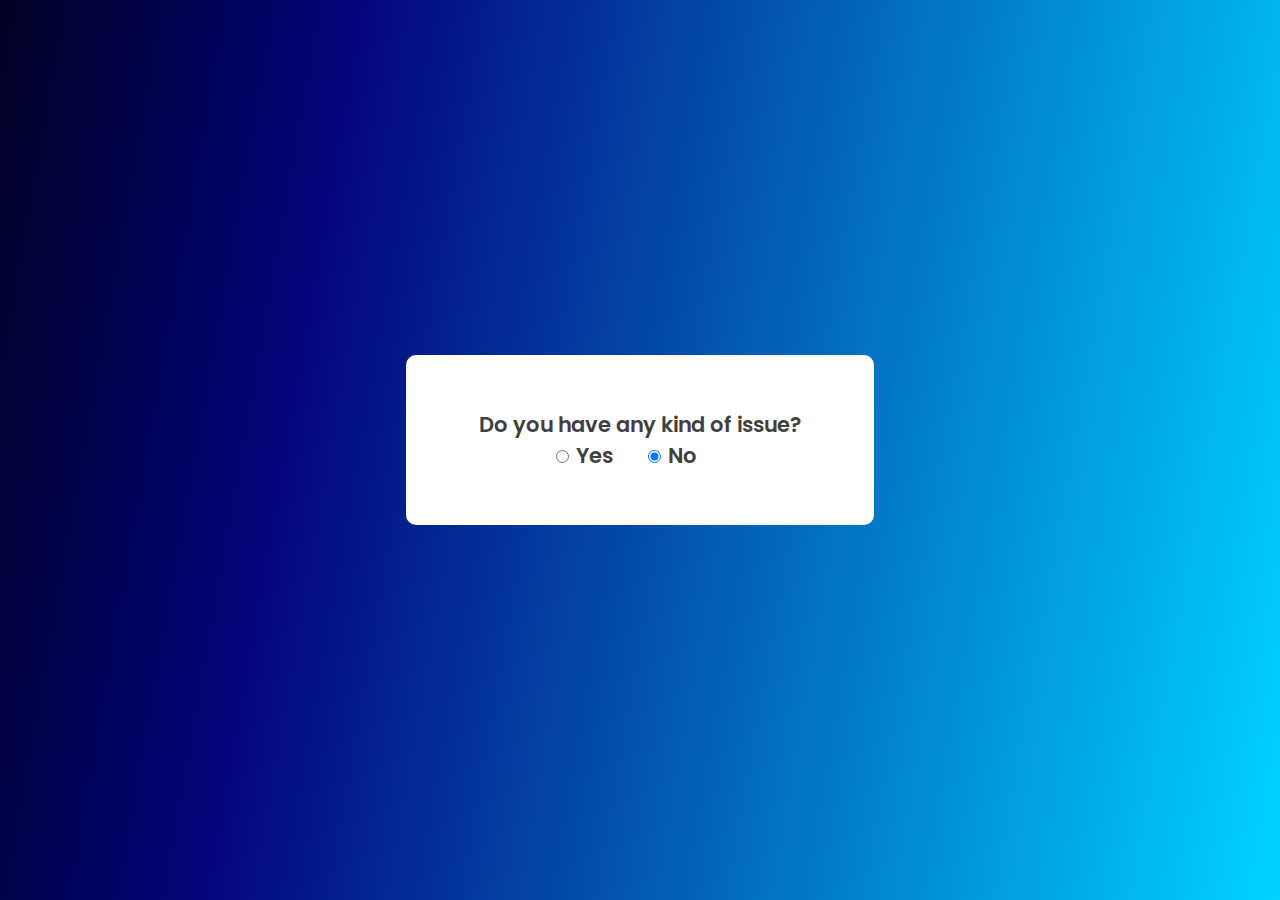
<file: index.html>
<html lang="en">
<head>
    <meta charset="UTF-8">
    <meta name="viewport" content="width=device-width, initial-scale=1.0">
    <title>itzeasy_india</title>
    <link rel="stylesheet" href="style.css">
    <script src="logic.js" defer type="module"></script>
</head>
<body>
    <div class="selectblock">
        <div class="issueaskblock"> 
        <div class="issuehead">Do you have any kind of issue?</div>
        <div class="radiobuttonsection">
        <span>
        <input type="radio" id="yes" name="issuestatus" value="yes">
        <label for="yes" class="issuehead issuestatus">Yes</label>
    </span>
    <span>
        <input type="radio" id="no" name="issuestatus" value="no" checked>
        <label for="no" class="issuehead issuestatus" >No</label>
    </span>
    </div>
    </div>
        <div class="issueparentblock">
        <div class="issuechildblock">
            <div class="issuehead">All Issues</div>
            <div class="cross">
                <img src="./cnacleUpload.svg" class="cross" alt="cross_image">
            </div>
            <div class="selectionofissue">
                <div class="option">

                </div>
            </div>
            </div>
            </div>
    </div>
</body>
</html>
</file>
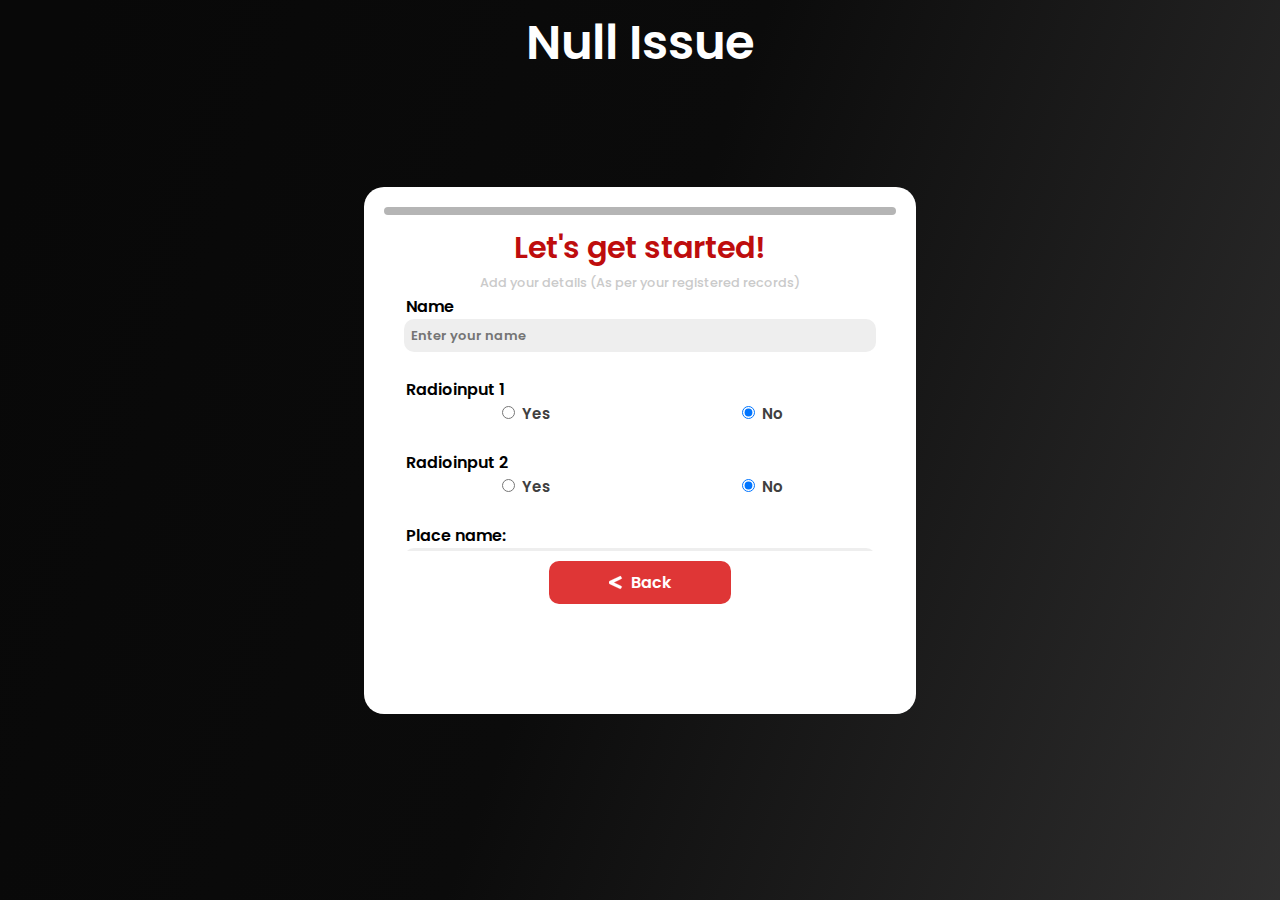
<file: issuepage.html>
<html lang="en">
<head>
    <meta charset="UTF-8">
    <meta name="viewport" content="width=device-width, initial-scale=1.0">
    <title></title>
    <script src="./anotherlogic.js" defer type="module"></script>
    <link rel="stylesheet" href="styleissuepage.css">
    <link rel="stylesheet" href="style.css">
</head>
<body>
    <div class="issuepagefull">
        <h1 id="selectedissue" class="issuehead"></h1>
        <div class="issuequesstion">
<div class="slideer">
    <div class="insideslider">
    </div>
    </div>
    <div class="insideblock">
        <div class="issuehead" id="initialheading">Let's get started!</div>
        <div class="issuehead" id="subheading">Add your details (As per your registered records) </div>
        <div class="inputissueblock">
            <div>
                <span class="isssuename">Name</span>
                <input class="inputblock" placeholder="Enter your name">
            </div>
            <div>
                <span class="isssuename">Radioinput 1</span>
                <div class="radiostyle">
                <span>
                    <input type="radio" id="yes1" name="justradio1" value="yes">
                    <label for="yes1" class="issuehead issuestatus">Yes</label>
                </span>
                <span>
                    <input type="radio" id="no1" name="justradio1" value="no" checked>
                    <label for="no1" class="issuehead issuestatus" >No</label>
                </span>
                </div>
            </div>
            <div>
                <span class="isssuename">Radioinput 2</span>
                <div class="radiostyle">
                <span>
                    <input type="radio" id="yes2" name="justradio2" value="yes">
                    <label for="yes2" class="issuehead issuestatus">Yes</label>
                </span>
                <span>
                    <input type="radio" id="no2" name="justradio2" value="no" checked>
                    <label for="no2" class="issuehead issuestatus" >No</label>
                </span>
                </div>
            </div>
            <div>
                <span class="isssuename">Place name:</span>
                <input class="inputblock" placeholder="Enter your name">
            </div>
            <div>
                <span class="isssuename">Selectinput 1:</span>
                <select class="isssuenameselect">
                    <option value="option1">Option 1</option>
                </select>
            </div>
            <div>
                <span class="isssuename">Selectinput 2:</span>
                <select class="isssuenameselect">
                    <option value="option1">Option 1</option>
                </select>
            </div>

        </div>


    </div>

    <div class="backparent">
        <div class="back">
            <img width="17"  src="./less-than-svgrepo-com (1).svg" alt="cross_image">
        <span>Back</span>
    </div>
    </div>
</div>
        </div>
    </div>
</body>
</html>
</file>
<file: style.css>
@import url('https://fonts.googleapis.com/css2?family=Dangrek&family=Madimi+One&display=swap');
@import url('https://fonts.googleapis.com/css?family=Poppins:400,700,900,600');
.checkboxcontainer .chooseissueblock{
    width: 100% ;
    border: 0px ;
    outline: 0px ;
    font-family: "Poppins";
    font-style: normal;
    border: 2px solid #b9bebfb8 ;
    font-weight: 800 ;
    line-height: 153.69% ;
    color: #0000006b ;
    padding: 4px;
    border-radius: 10px;
    padding: 5px;
    display: flex;
    justify-content: space-between;
    font-size: 14px;
    font-weight: 600;
    
}

.checkboxcontainer {
    margin-bottom: 0px;
    width: 50%;
    font-weight: 600;
    font-size: 14px;
    display: flex;
    flex-direction: column;
    border-radius: 10px;
    position: relative;
}

.arrowdown {
    width: 10px;
}

body{
   background: linear-gradient(100deg, rgba(2,0,36,1) 0%, rgba(4,4,123,1) 25%, rgba(0,212,255,1) 100%);
   margin:0px;
   padding:0px;
   display:flex;
   align-items:center;
   justify-content:center;
}
.selectblock{
    width:35%;
    background-color:white;
    border-radius:10px;
    margin-bottom:20px;
    padding:10px;
    min-height:150px;
    display: flex;
    justify-content: center;
}
.issuehead{
    font-family:"Poppins";
    font-weight: 600;
  font-style: normal;
  font-size:21px;
color:rgb(64, 64, 64);
}

.radiobuttonsection{
    display:flex;
    width:90%;
    justify-content:center;
    gap:30px;
    align-items:center;
}
.issueparentblock{
    display:none;
    position: absolute;
    top:0;
    bottom:0;
    left:0;
    right:0;
    width:100vw;
    height:100%;
    background-color: rgba(82, 82, 82, 0.7);
    margin: auto;    
}
.issueaskblock{
    display:flex;
    flex-direction:column;
    justify-content: center;
}
.selectionofissue{
    font-size: 16px;
    font-weight: 450;
    margin-bottom: 0;
    width: 100%;
    border-radius:12px;
    display:flex;
    flex-direction:column;
    gap:4px;
    font-family: ""Poppins"";
    font-weight: 600;
    display:flex;
    flex-direction:column;
    gap:14px;
}

.selectionofissue .option{
    margin:8px 0px 8px 0px;
    display:flex;
    flex-direction:column;
    gap:14px;
}

.issuechildblock{
    width:40%;
    background-color:white;
    padding:20px;
    border-radius:20px;
    position: absolute;
    top:0;
    bottom:0;
    left:0;
    right:0;
    height:max-content;
    margin: auto; 

}

.cross{
    width:14px;
    height:14px;
    position: absolute;
    right:5%;
    top:7%;
    cursor: pointer;
}

.issueoption{
    width:100%;
    background-color: rgb(227, 227, 227);
    font-size: 14px;
    font-weight:550;
    text-align:center;
    padding:14px;
    border-radius:10px;
    cursor: pointer;
    box-sizing: border-box;
    color:black;
    font-family:"Poppins";
}
a{
    text-decoration:none;
}
@media only screen and (max-width: 778px) {
    .selectblock{
        width:75%;
    }
    .issuechildblock{
        width:70%;
    }
    
}

@media only screen and (max-width: 360px) {
    .issuehead{
        font-size: 17px;
        text-align: center;
    }
    .issueoption{
        font-size: 11px;
        font-weight: 760;
    }
}
</file>
<file: styleissuepage.css>
@import url('https://fonts.googleapis.com/css?family=Poppins:400,700,900,600');
body:has(.issuepagefull){
    background: linear-gradient(110deg, rgba(8,8,8,1) 5%, rgba(11,11,11,1) 48%, rgba(83,82,82,1) 150%);
}
.issuepagefull{
    width:100vw;
    height:100%;
}
#selectedissue{
    color: white;
    font-size:3rem;
    margin-top:7px;
    width:100%;
    text-align:center;
    font-family:"Poppins";
    font-weight: 530;
    text-transform: capitalize;
}
.insideblock{
    min-height: max-content;
    padding-bottom:10px;
}
    .issuequesstion{
        width:40%;
        background-color:white;
        padding:20px;
        border-radius:20px;
        position: absolute;
        top:0;
        bottom:0;
        left:0;
        right:0;
        margin: auto; 
        height:60%;
    overflow: hidden;
    padding-bottom:12px;
    min-height:max-content;
    max-height:55%;
}
.slideer{
    width:100%;
    height:8px;
    background-color: rgb(181, 181, 181);
    border-radius: 10px;
}
.insideslider{
    width:0%;
    background-color: rgb(190, 13, 13);
    height:8px;
}
#initialheading{
    color: rgb(190, 13, 13);
    font-size:1.9rem;
    font-family:"Poppins";
    text-align:center;
    padding-top:10px;
}
#subheading{
    font-size:0.8rem;
    /* font-family:'Franklin Gothic Medium', 'Arial Narrow', Arial, sans-serif; */
    text-align:center;
    padding-top:3px;
    color: rgb(202, 202, 202);
    font-weight:500;
    font-family:"Poppins";
}
.inputissueblock{
    display:flex;
    flex-direction:column;
    gap:25px;
}
.isssuename{
    font-weight:570;
    font-family:"Poppins";
    padding-left:2px;
}
.inputissueblock > div{
    display:flex;
    flex-direction:column;
}
.inputblock{
    width: 100% !important;
    border: 0px !important;
    outline: 0px !important;
    font-family:"Poppins";
    font-weight: 600 !important;
    font-size: 13px !important;
    line-height: 153.69% !important;
    color: #3e3e3e6b !important;
    padding: 7px;
    border-radius: 10px;
    background-color: rgb(238, 238, 238);
}
.inputissueblock{
    padding: 2px 20px 10px 20px;
    overflow-y:auto;
    height:50%;
}

.inputissueblock::-webkit-scrollbar {
    display: flex;
    margin-bottom: 30px;
    width: 7px;
}
.inputissueblock::-webkit-scrollbar-thumb {
    background-color:rgb(184, 31, 31);
    border-radius: 3px;
}
.inputissueblock::-webkit-scrollbar-track {
    background-color: #cacaca;
    border-radius: 3px;
}
.backparent{
    width:100%;
    display:flex;
    justify-content: center;
    align-items:center;
}
.back{
background-color:rgb(223, 54, 54);
font-family:"Poppins";
font-weight: 600;
color: white;
padding:9px 60px;
border-radius: 10px;
cursor: pointer;
display:flex;
align-items: center;
justify-content: center;
gap:5px;
}
.radiostyle{
    width:100%;
    display:flex;
    flex-direction:row;
    justify-content: space-around;
    align-items:center;
}
.radiostyle .issuestatus{
    font-size:15px;
}
.isssuenameselect{
    border:unset;
    font-size: 14px;
    font-weight: 600;
    margin-bottom: 0;
    width: 100%;
    border-radius: 10px;
    padding: 10px;
    background-color: rgb(238, 238, 238);
    color: #2323236b;
}
@media only screen and (max-width: 990px) {
    #selectedissue{
        font-size:2.6rem;
    }
}

@media only screen and (max-width: 500px) {
    #selectedissue{
        font-size:2em;
    }
}

@media only screen and (max-width: 778px) {

    .issuequesstion{
        width:70%;
    }
    
}
</file>
